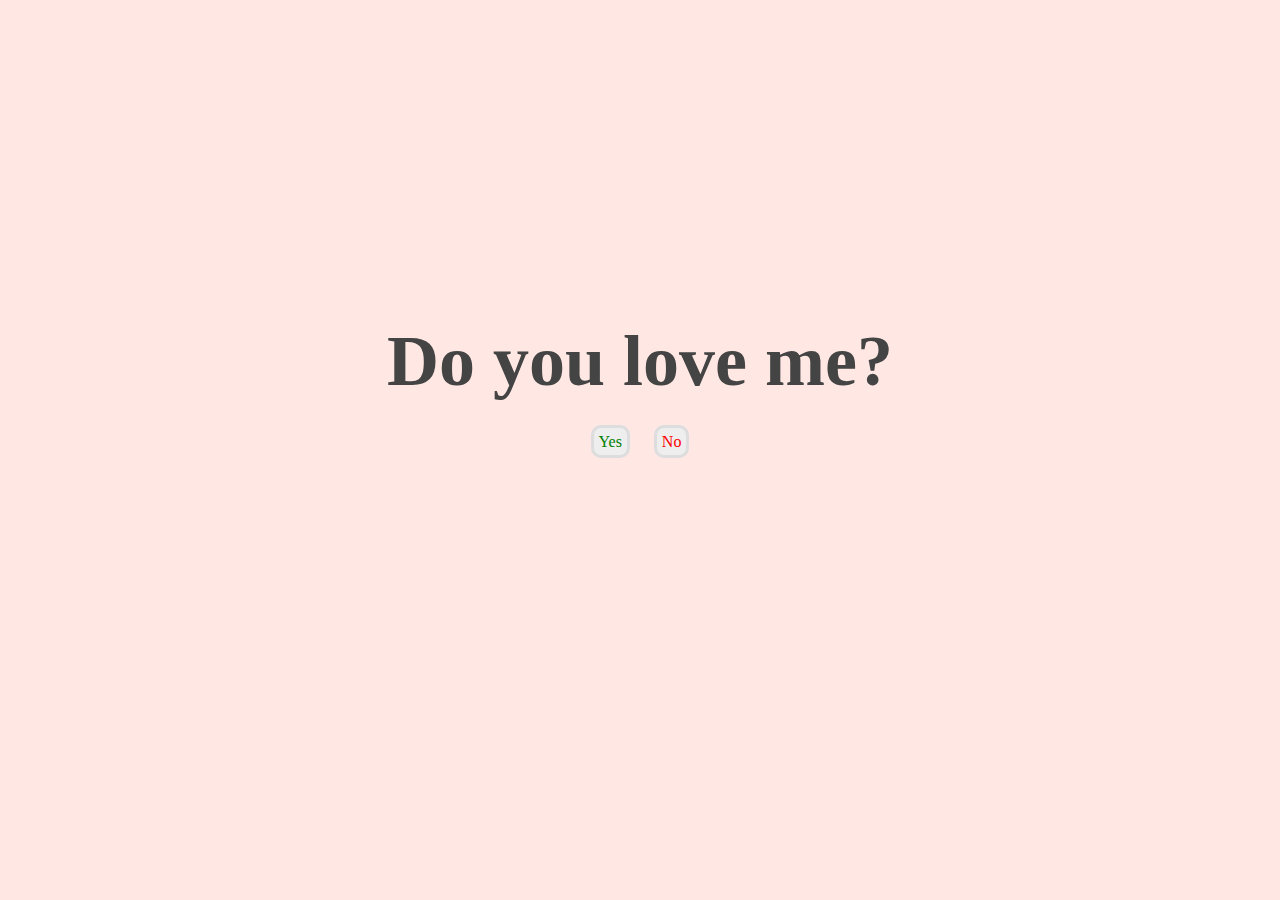
<file: Index.html>
<!DOCTYPE html>
<html>
</head>
    <meta charset="utf-8">
    <meta http-equiv="X-UA-Compatible" content="
    IE=edge">
    <title>Love Expression</title>
    <link rel="stylesheet" href="style.css">
</head>
<body>
    <div class="container">   
         <div class="love">
         <h2>Do you <spann>love</spann> me?</h2>
         <a id="yes" href="yes.html">Yes</a>
         <a id="no" href="no.html">No</a>
      </div>
    </div>
</body>
</html>
</file>
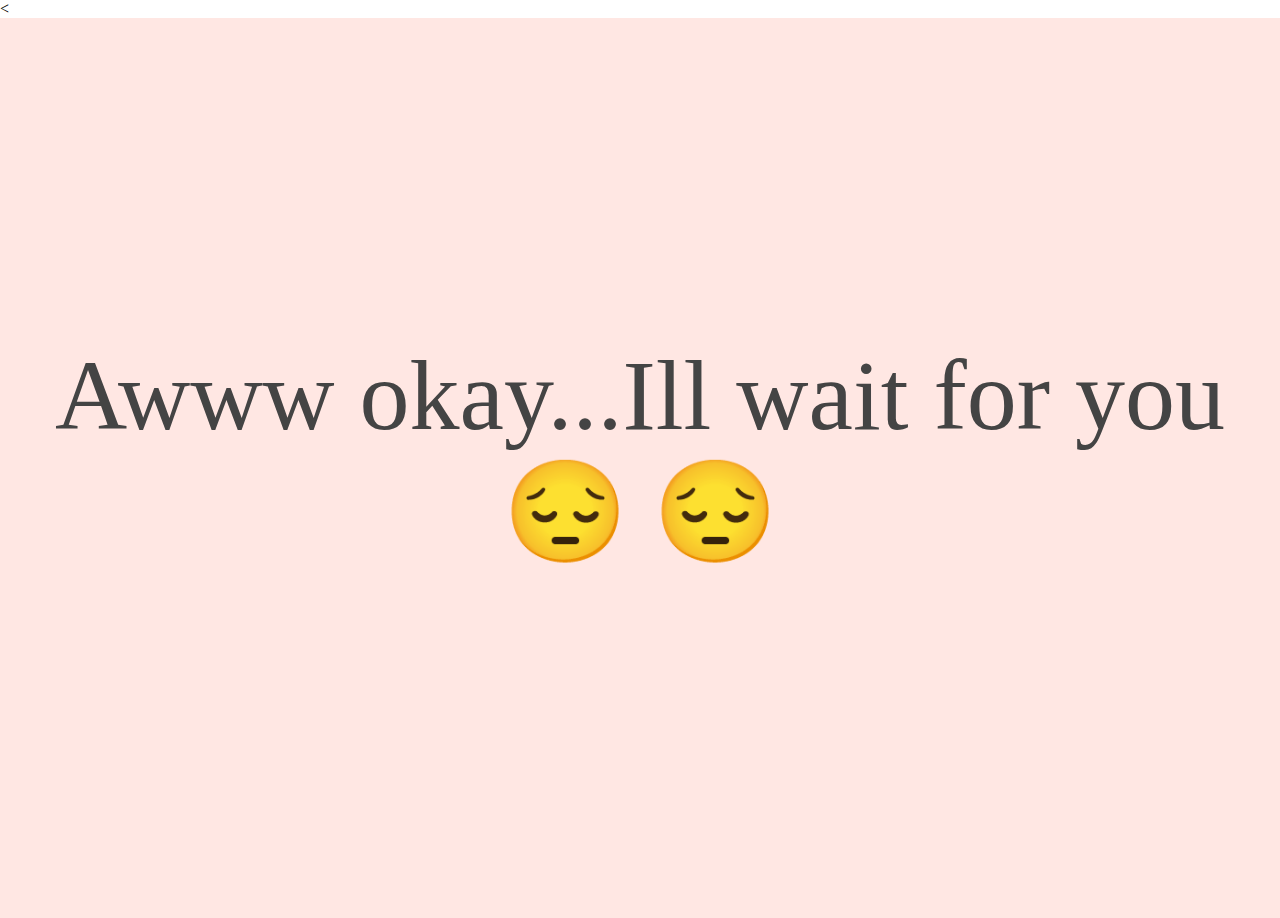
<file: no.html>
<<!DOCTYPE html>
<html>
<head>
    <meta charset="utf-8">
    <meta http-equiv="X-UA-Compatible" content="
    IE=edge">
    <title>No EXpression</title>
    <link rel="stylesheet" href="style.css"
</head>
<body>
    <div class="container">
        <div class="no"
        <p style="font-size:100px"></p>
        <p>Awww okay...Ill wait for you &#128532; &#128532; </p>
        </div>
    </div>    
</body>
</html>
</file>
<file: style.css>
*{padding: 0;margin: 0;}
.container{height: 100vh;
           width:  100ww;
           color:#444;
           background:#ffe7e3;
           text-align: center}
.love,.yes, .no{
    padding-top: 25%;
}
h2{font-size: 72px;margin-bottom: 30px;}
.love span{color:#fc7b64;}
.love a{text-decoration: none;
    background: #eee;
    padding: 5px;
    margin: 5px 10px;
    border:3px solid #ddd;
    border-radius:10px;
}
#yes{color:green;}
#no{color:red;}
img{height: 30px;width: 30px;
    animation: heart 4s linear infinite;}

@keyframes heart{
    0%{transform: scale(.5);}
    50%{transform: scale(1.5);}
    100%{transform: scale(.5);}
}
</file>
